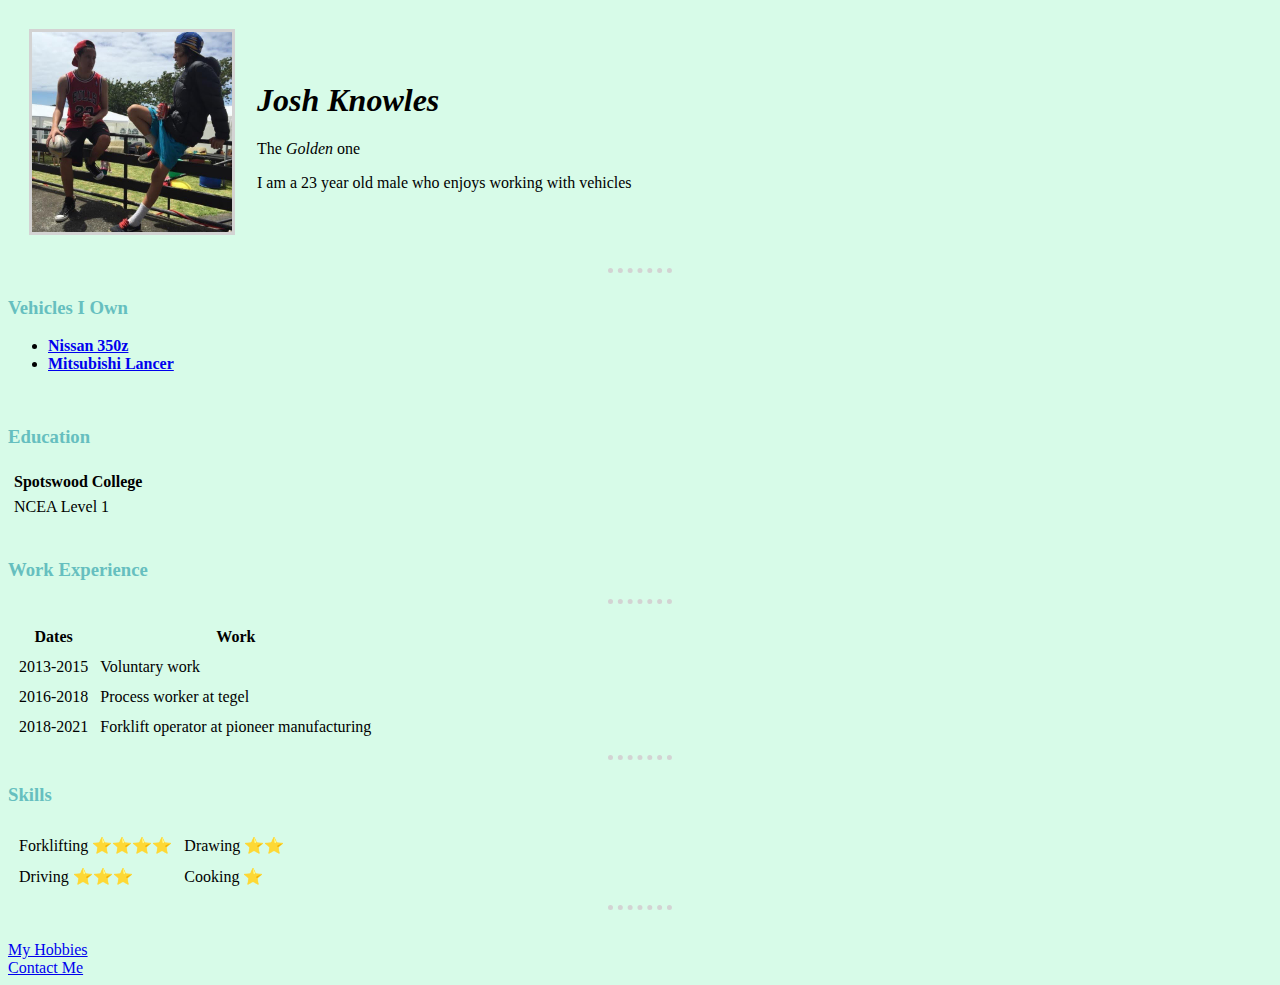
<file: index.html>
<!DOCTYPE html>
<html lang="en" dir="ltr">

<head>
  <meta charset="utf-8">
  <title>❦Josh's Peronal Site</title>
  <link rel="stylesheet" href="css/styles.css">

</head>

<body>
  <table cellspacing="20">
    <tr>
      <td> <img src="josh.jpg" alt="profile pic" width="200" height="200" /></td>
      <td>
        <h1>Josh Knowles</h1>
        <p>The <em>Golden</em> one</p>
        <p>I am a 23 year old male who enjoys working with vehicles</p>
      </td>
    </tr>
  </table>

  <hr size=3>
  <h3>Vehicles I Own</h3>
  <ul>
    <li><strong><a href="https://www.carsguide.com.au/nissan/350z">Nissan 350z</a></strong></li>
    <li><strong><a href="https://www.motortrend.com/reviews/2013-mitsubishi-lancer-evolution-gsr/">Mitsubishi Lancer</a></strong></li>
  </ul>
  <br>
  <h3>Education</h3>
  <table cellspacing="5">
    <tr>
      <td><strong>Spotswood College</strong></td>
    </tr>
    <tr>
      <td>NCEA Level 1</td>
    </tr>
  </table>
  <br>
  <h3>Work Experience</h3>
  <table cellspacing="10">
    <thead>
      <th>Dates</th>
      <th>Work</th>
    </thead>
    <hr>
    <tbody>
      <tr>
        <td>2013-2015</td>
        <td>Voluntary work</td>
      </tr>
      <tr>
        <td>2016-2018</td>
        <td>Process worker at tegel</td>
      </tr>
      <tr>
        <td>2018-2021</td>
        <td>Forklift operator at pioneer manufacturing</td>
      </tr>
    </tbody>
    <tfoot>

    </tfoot>

  </table>
  <hr>
  <h3>Skills</h3>
  <table cellspacing="10">
    <tr>
      <td>Forklifting ⭐⭐⭐⭐</td>
      <td>Drawing ⭐⭐</td>
    </tr>
    <tr>
      <td>Driving ⭐⭐⭐</td>
      <td>Cooking ⭐</td>
    </tr>

  </table>
  <hr>
  <br>
  <a href="hobbies.html">My Hobbies</a>
  <br>
  <a href="contact.html">Contact Me</a>
</body>

</html>
</file>
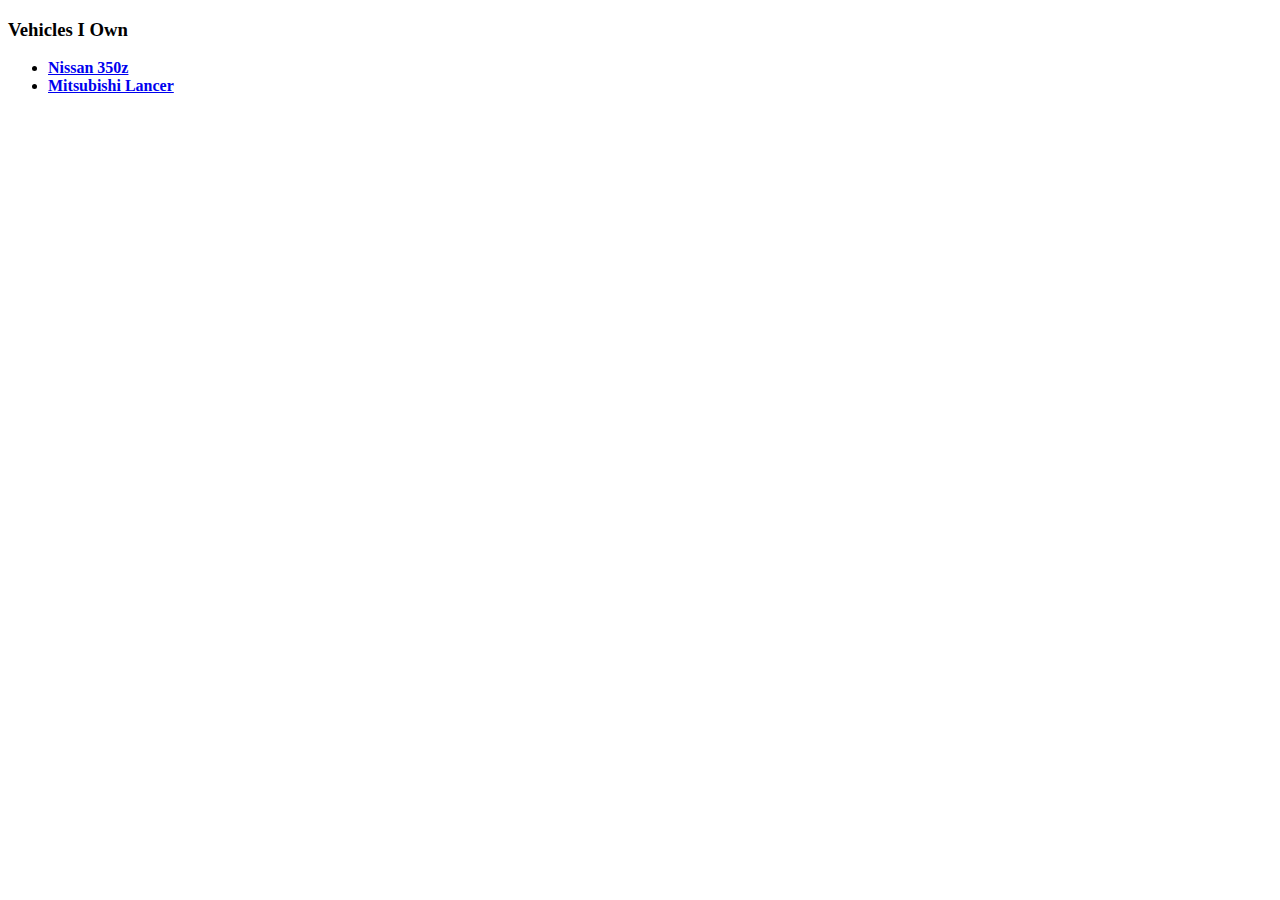
<file: cars.html>
<!DOCTYPE html>
<html lang="en" dir="ltr">
  <head>
    <meta charset="utf-8">
    <title>Vehicles I Own</title>
  </head>
  <body>
    <h3>Vehicles I Own</h3>
    <ul>
      <li><strong><a href="https://www.carsguide.com.au/nissan/350z">Nissan 350z</a></strong></li>
        <li><strong><a href="https://www.motortrend.com/reviews/2013-mitsubishi-lancer-evolution-gsr/">Mitsubishi Lancer</a></strong></li>
      </ul>
  </body>
</html>
</file>
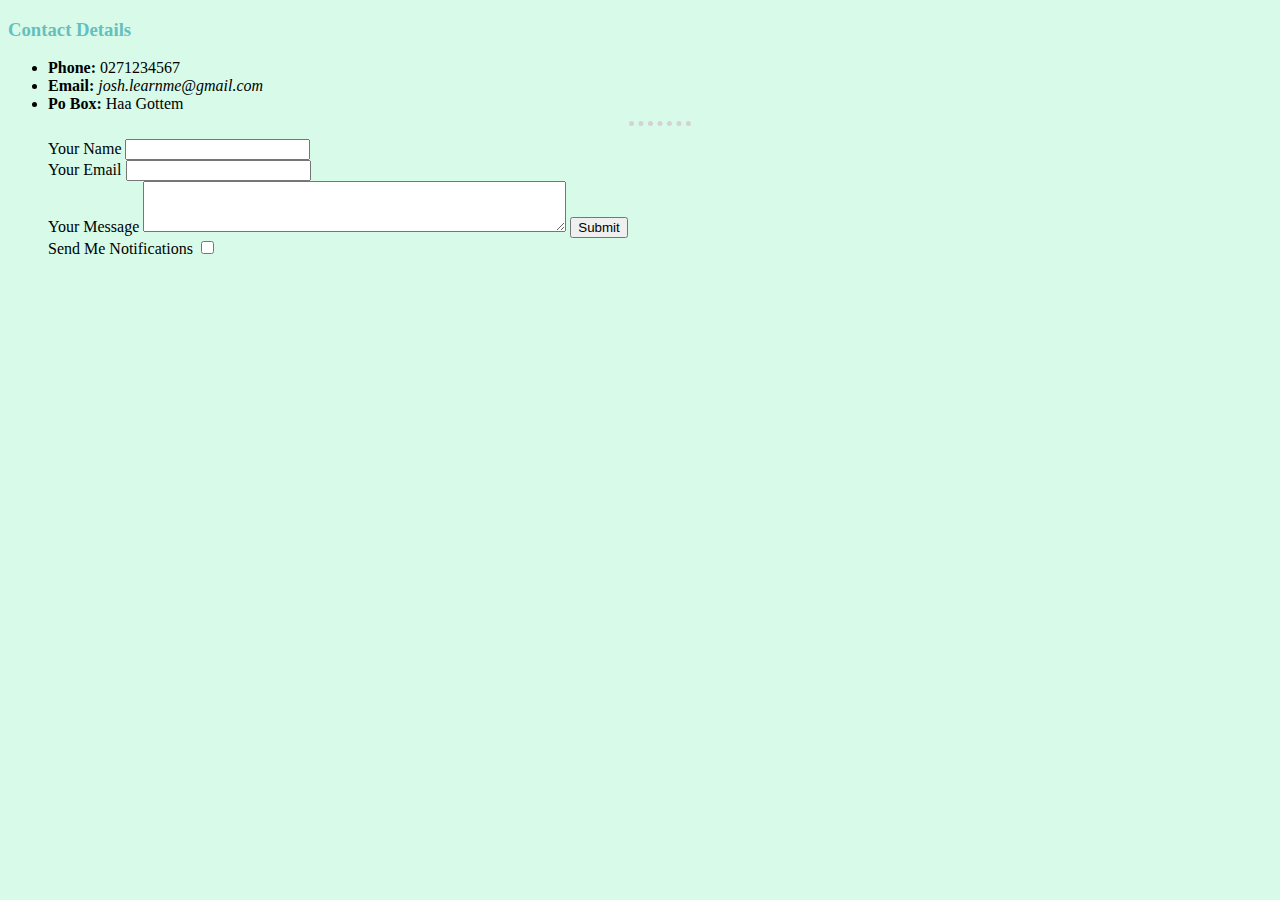
<file: contact.html>
<!DOCTYPE html>
<html lang="en" dir="ltr">

<head>
  <meta charset="utf-8">
  <title>Contact Details</title>
  <link rel="stylesheet" href="css/styles.css">
</head>

<body>
  <h3>Contact Details</h3>
  <ul>
    <li><strong>Phone:</strong> 0271234567</li>
    <li><strong>Email:</strong> <em>josh.learnme@gmail.com</em></li>
    <li><strong>Po Box:</strong> Haa Gottem</li>
    <hr>
    <form action="mailto:info@josh.learnerme@gmail.com" method="post" enctype="text/plain">
      <label> Your Name</label>
      <input type="text" name="Name" value=""><br>
      <label> Your Email</label>
      <input type="email" name="Email" value=""><br>
      <label> Your Message</label>
      <textarea name="Comments" rows="3" cols="50"></textarea>
      <input type="submit" name="""">
      <br>
      <label> Send Me Notifications </label>
      <input type="checkbox" name="" value="">

    </form>
  </ul>
</body>

</html>
</file>
<file: css/styles.css>
body {
  background-color: #D7FBE8;
}

hr {
  border-style: dotted none none;
  color: lightgrey;
  border-width: 5px;
  width: 5%;
  height: 5px;
}

img {
  border: 3px solid lightgrey;
}

h3 {
  font-family: cursive;
  color: #66BFBF;
}

h1 {
  color: black;
  font-style: italic;
}
</file>
